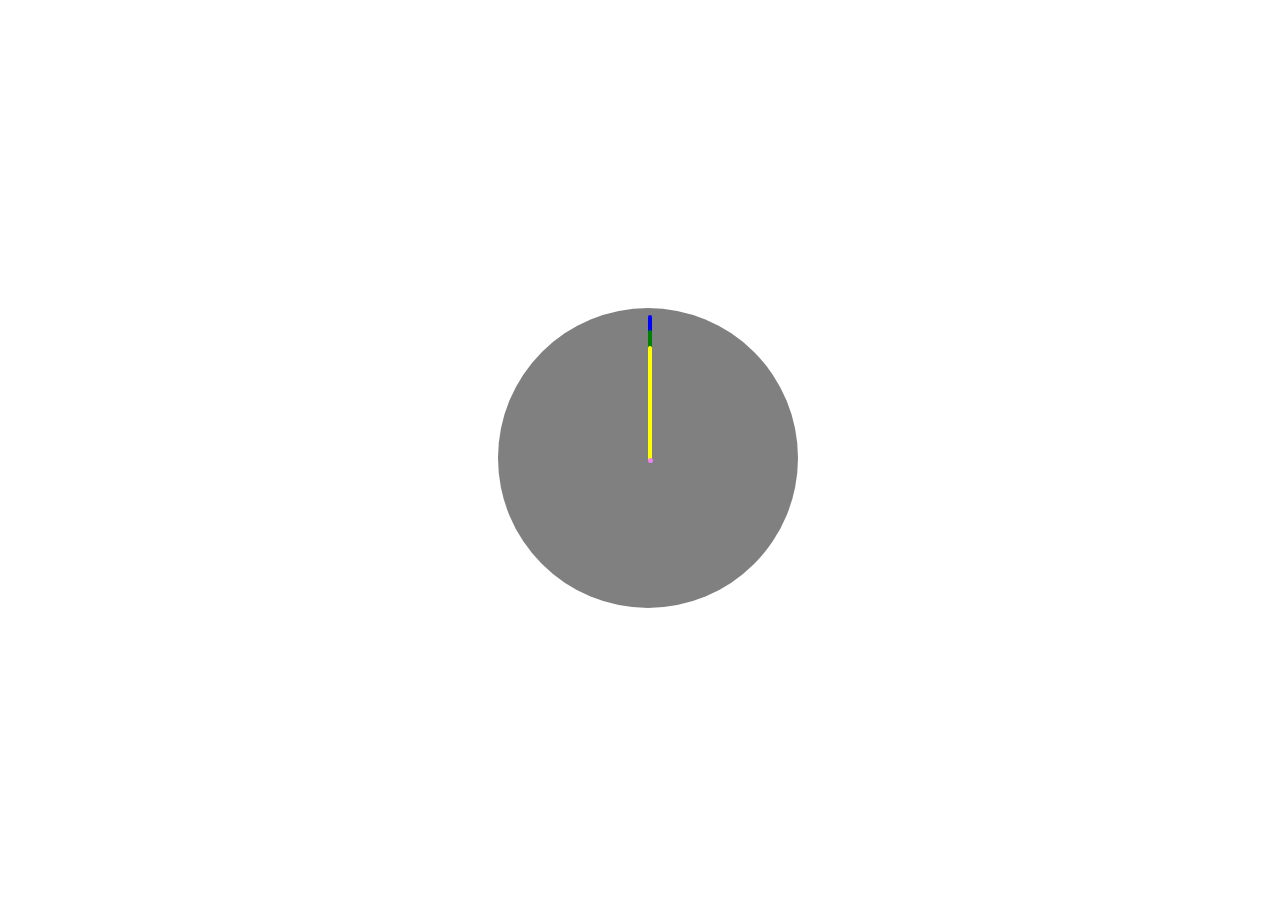
<file: animated-clock/index.html>
<!DOCTYPE html>
<html lang="en">
<head>
    <meta charset="UTF-8">
    <meta http-equiv="X-UA-Compatible" content="IE=edge">
    <meta name="viewport" content="width=device-width, initial-scale=1.0">
    <link rel="stylesheet" href="./assets/css/styles.css">
    <title>CLock</title>
</head>
<body>
    <div class="clock">
        <div class="center"></div>
        <div class="hour"></div>
        <div class="minute"></div>
        <div class="second"></div>
    </div> 
</body>
</html>
</file>
<file: animated-clock/assets/css/styles.css>
:root {
    --background-color-gray: gray;
}

body {
    width: 100%;
    height: 100vh;

    display: flex;
    justify-content: center;
    align-items: center;

    overflow: hidden;
}

.clock {
    position: relative;

    height: 300px;
    width: 300px;

    border-radius: 100%;

    background-color: var(--background-color-gray);
}

.center {
    position: absolute;
    top: 50%;
    left: 50%;
    background-color: violet;
    width: 5px;
    height: 5px;
    z-index: 999;
    border-radius: 100%;
}

.hour {
    width: 4px;
    height: 145px;
    background-color: blue;
    position: absolute;
    left: 50%;
    border-radius: 5px;
    top: 7px;

    transform-origin: bottom;

    animation: rotating 7s linear infinite;
}

.minute {
    width: 4px;
    height: 130px;
    background-color: green;
    position: absolute;
    top: 22px;
    left: 50%;

    border-radius: 5px;

    transform-origin: bottom;
    animation: rotating 4s linear infinite;
}

.second {
    width: 4px;
    height: 115px;
    background-color: yellow;
    position: absolute;
    top: 38px;
    left: 50%;

    border-radius: 5px;

    transform-origin: bottom;
    animation: rotating 1s linear infinite;
}

@keyframes rotating {
    from {
        transform: rotate(0deg);
    }

    to {
        transform: rotate(360deg);
    }
}

@keyframes minutes {

}

@keyframes hours {

}
</file>
